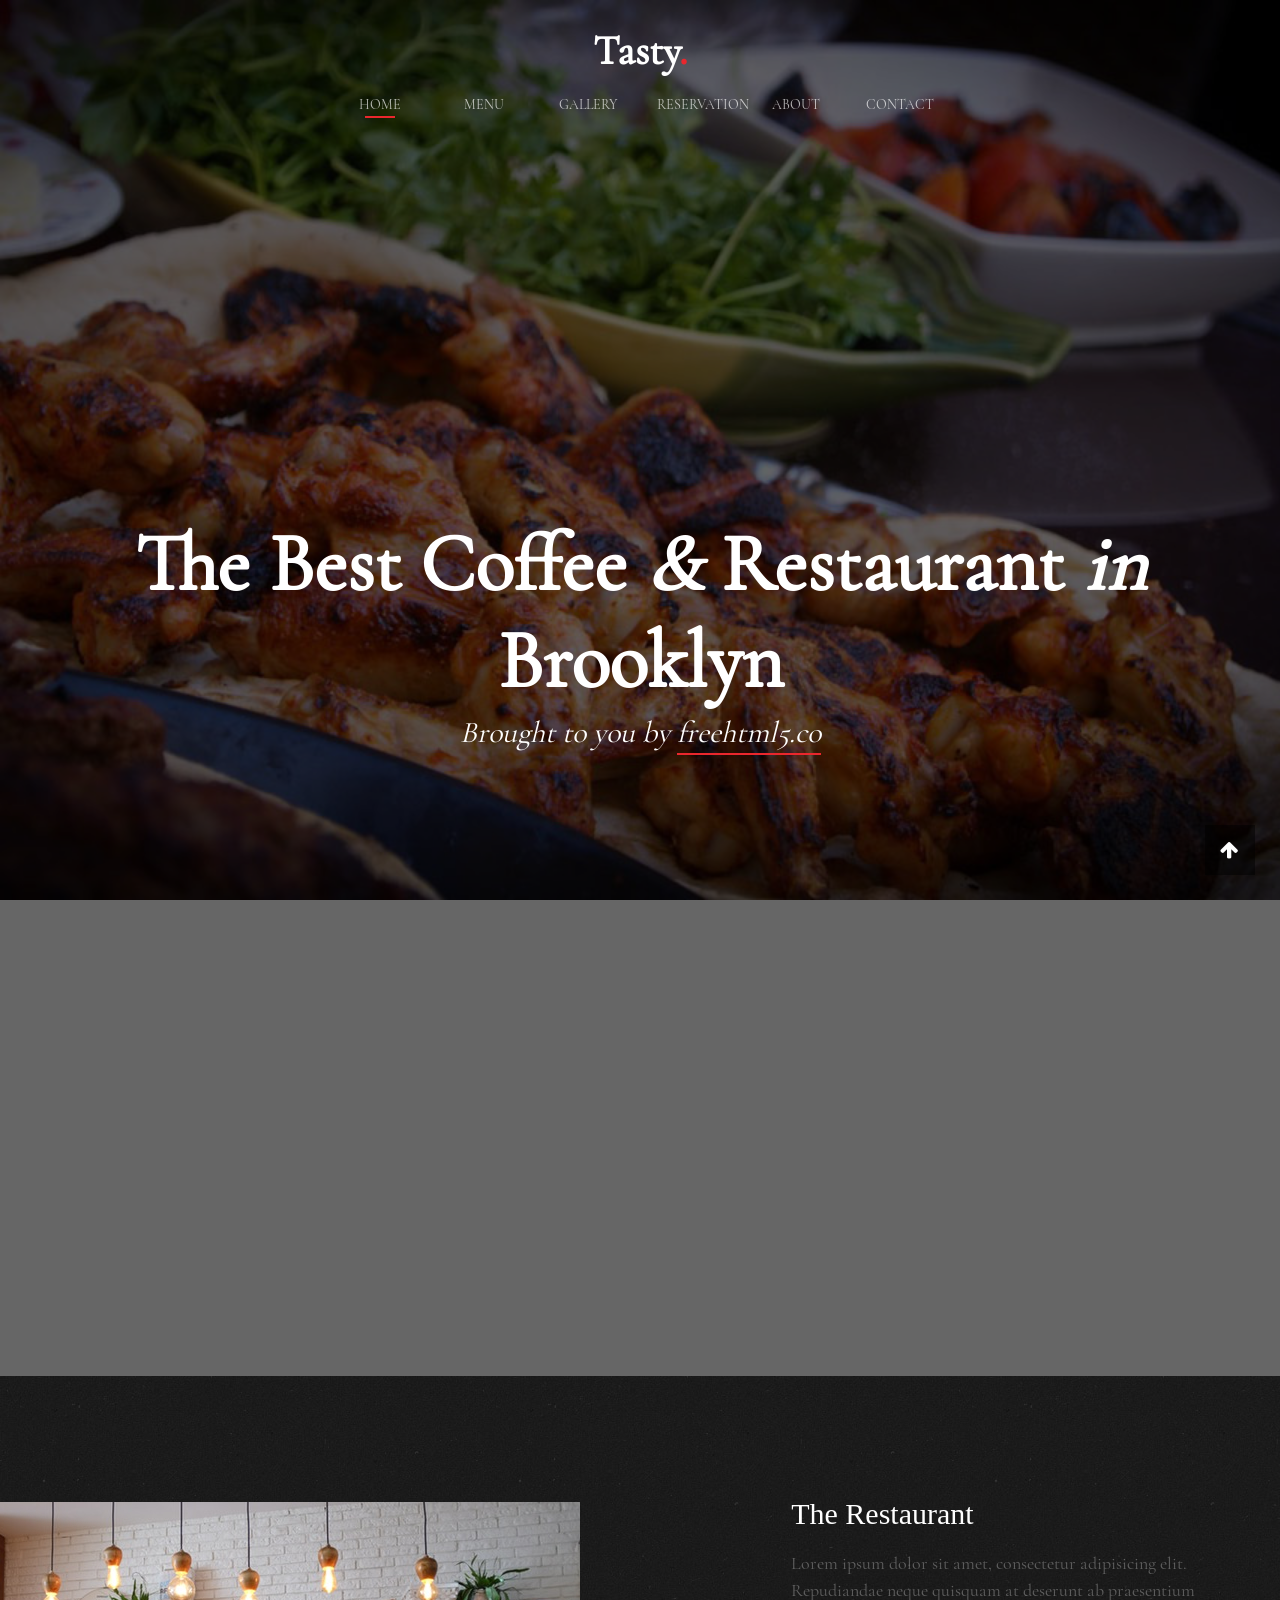
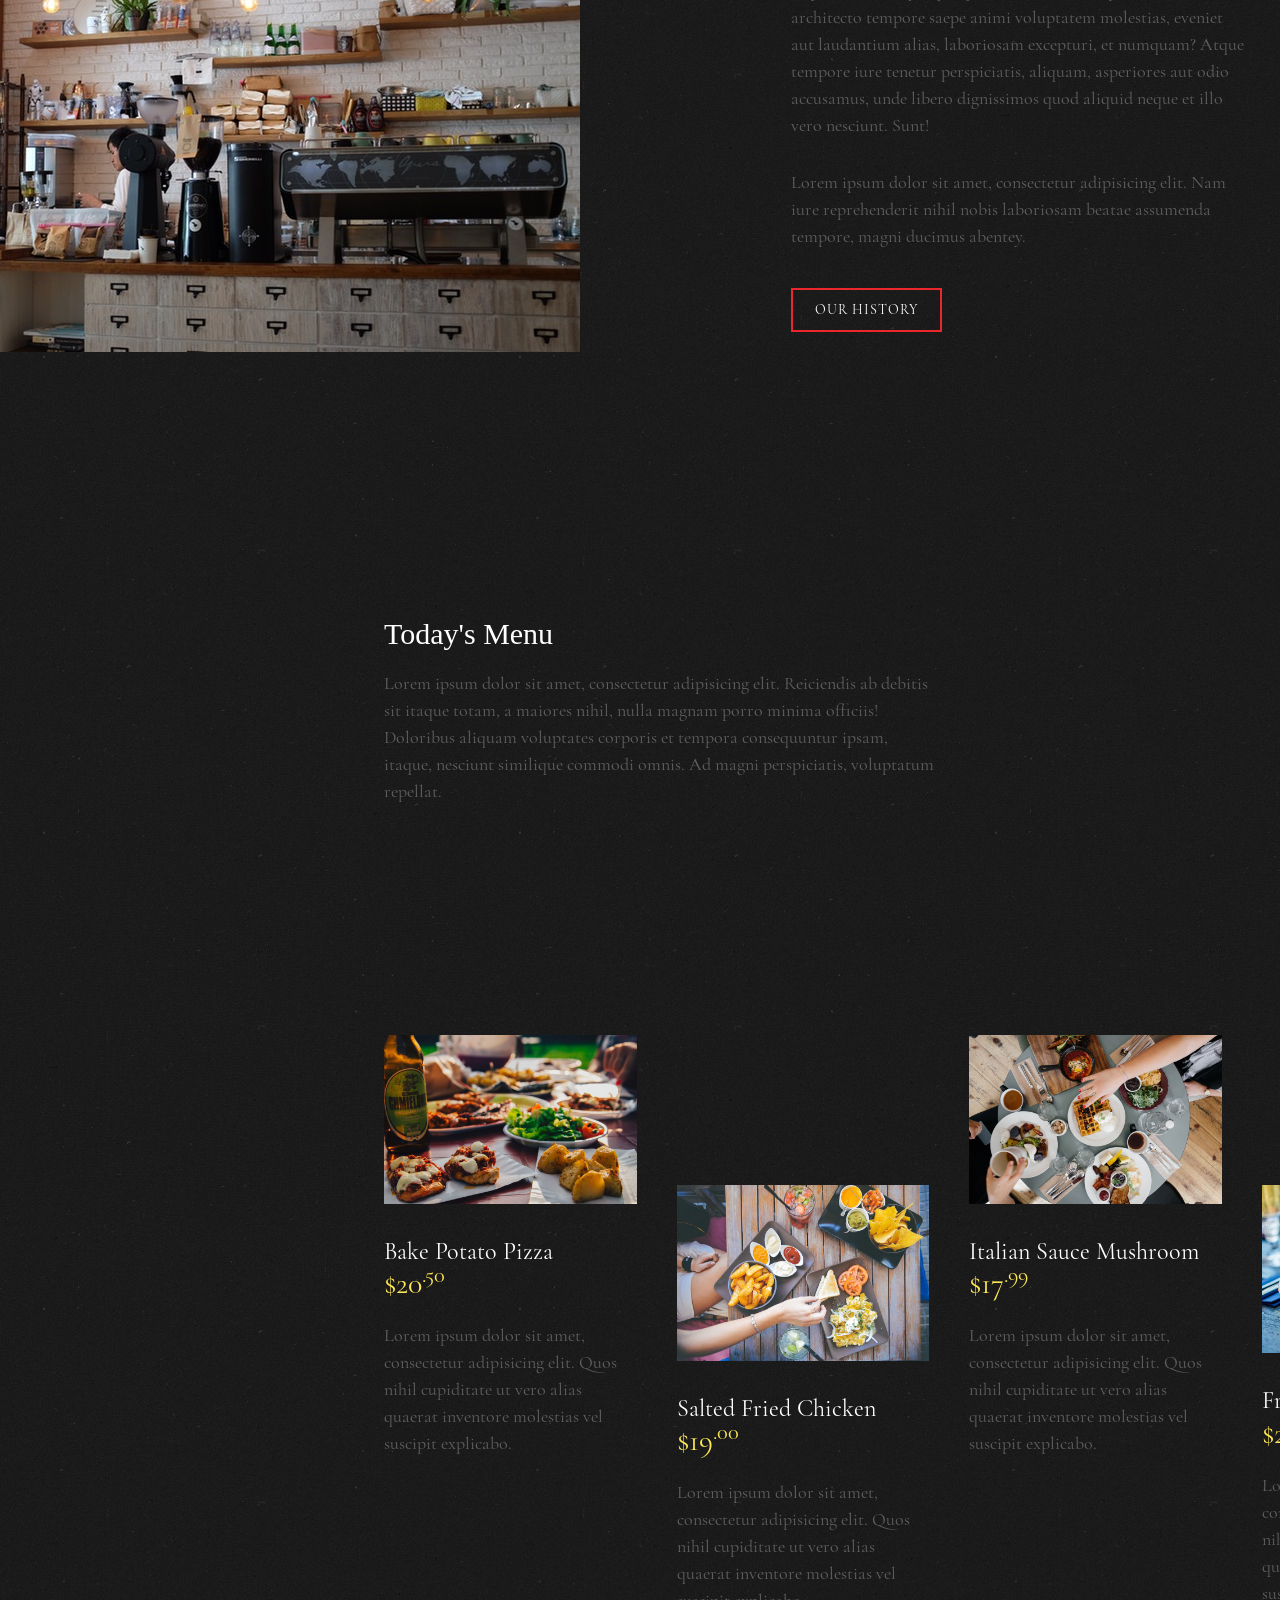
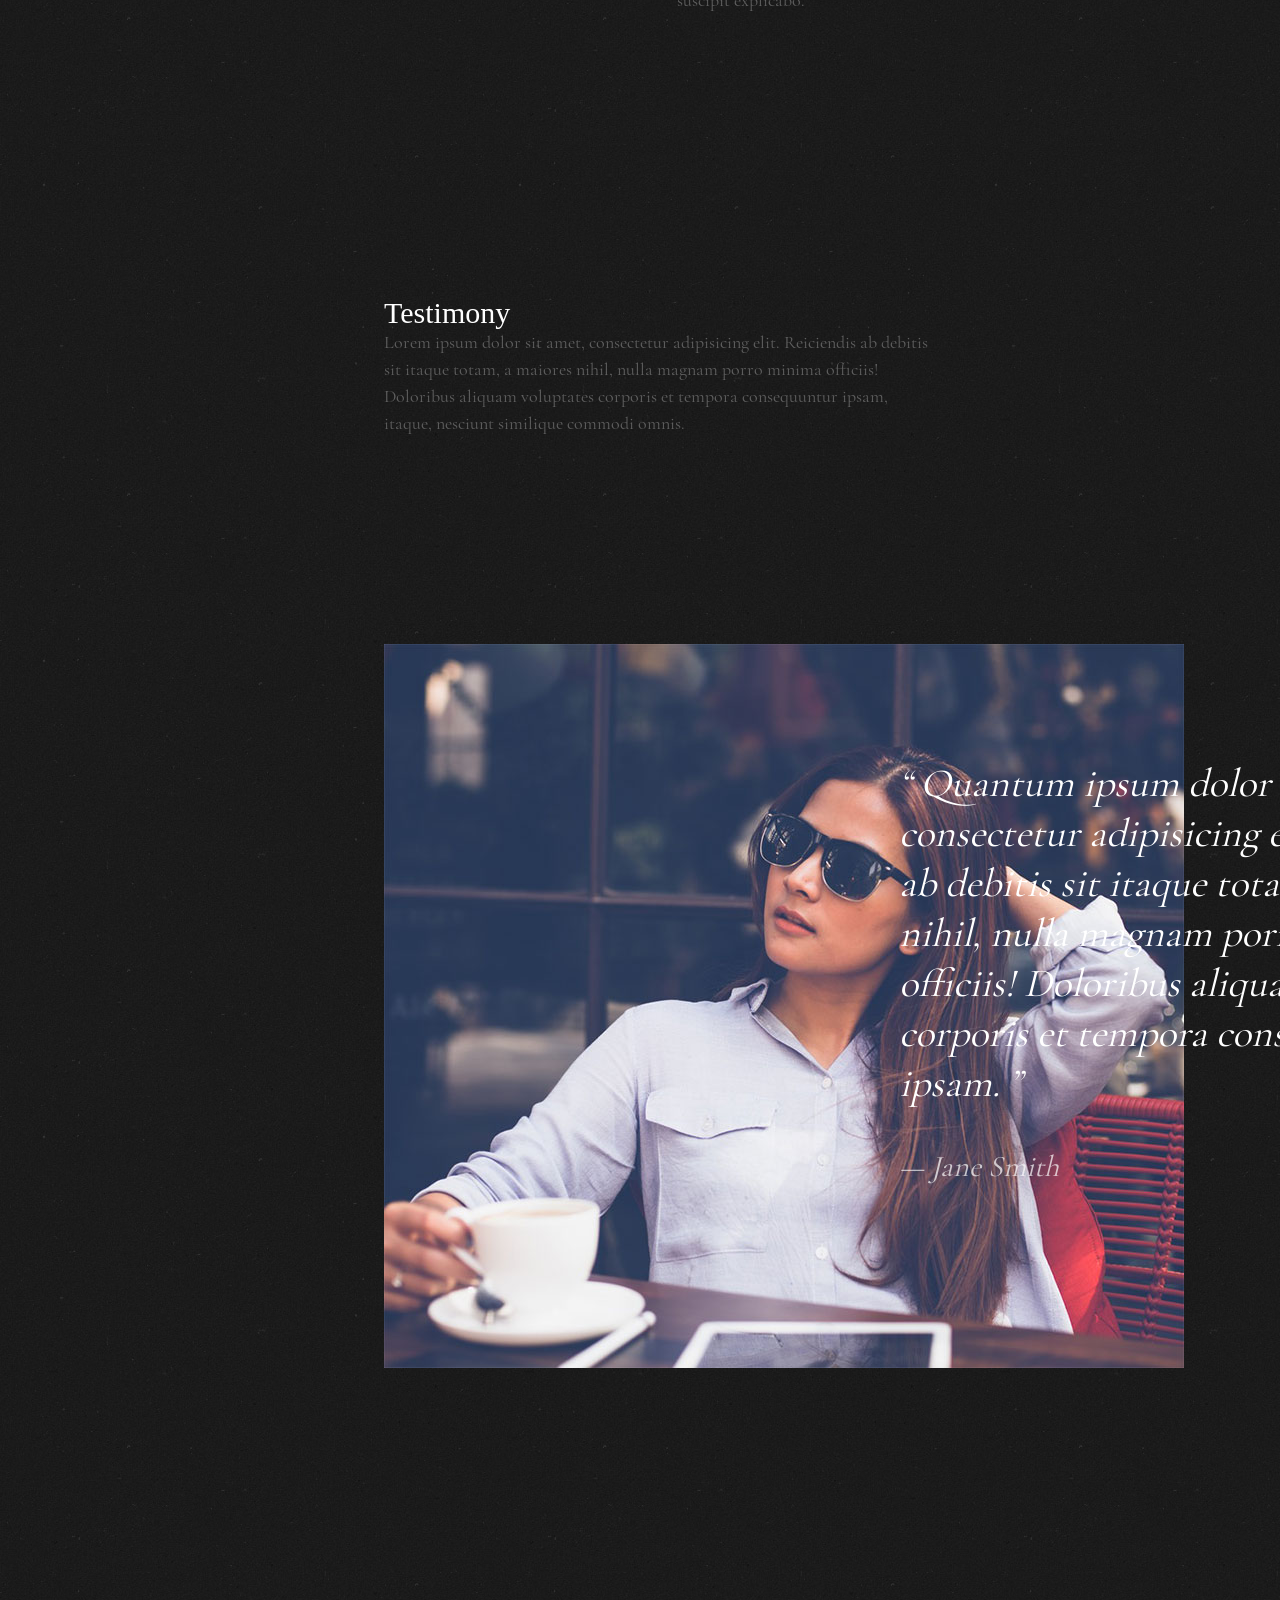
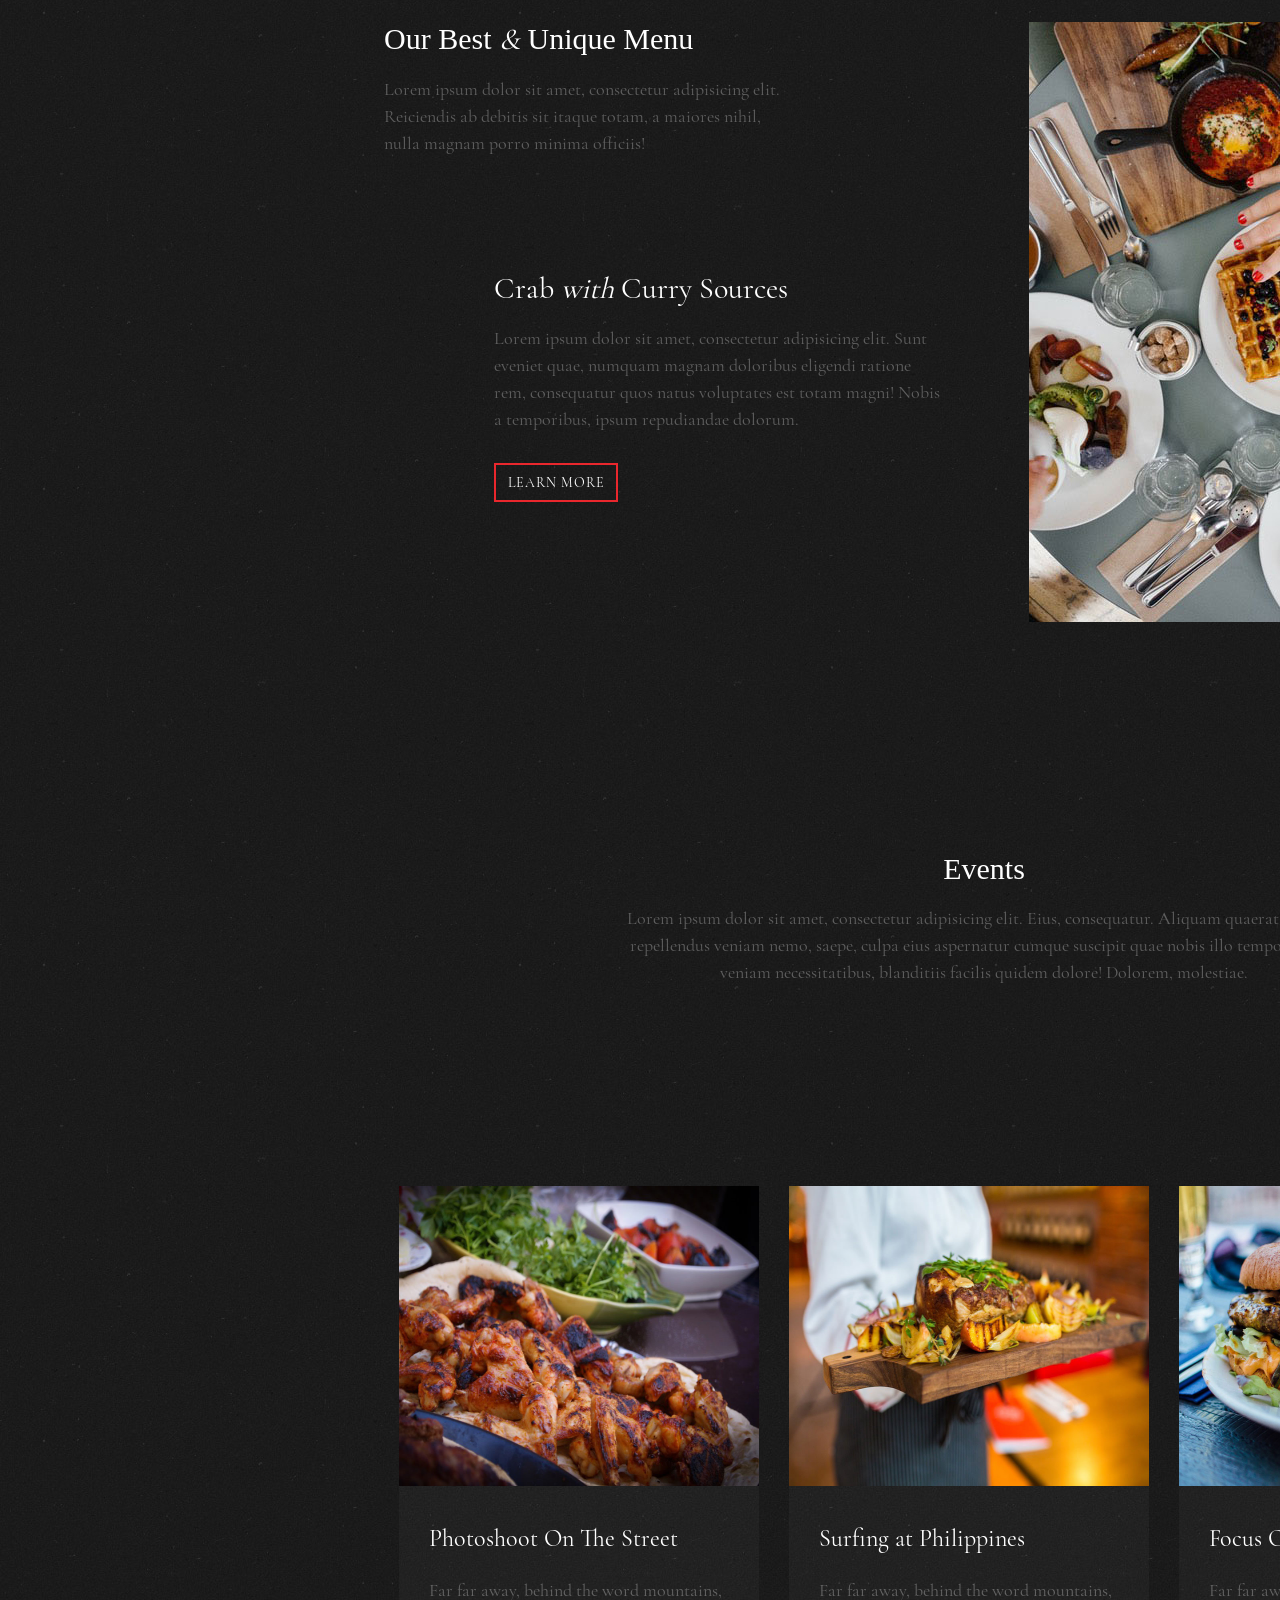
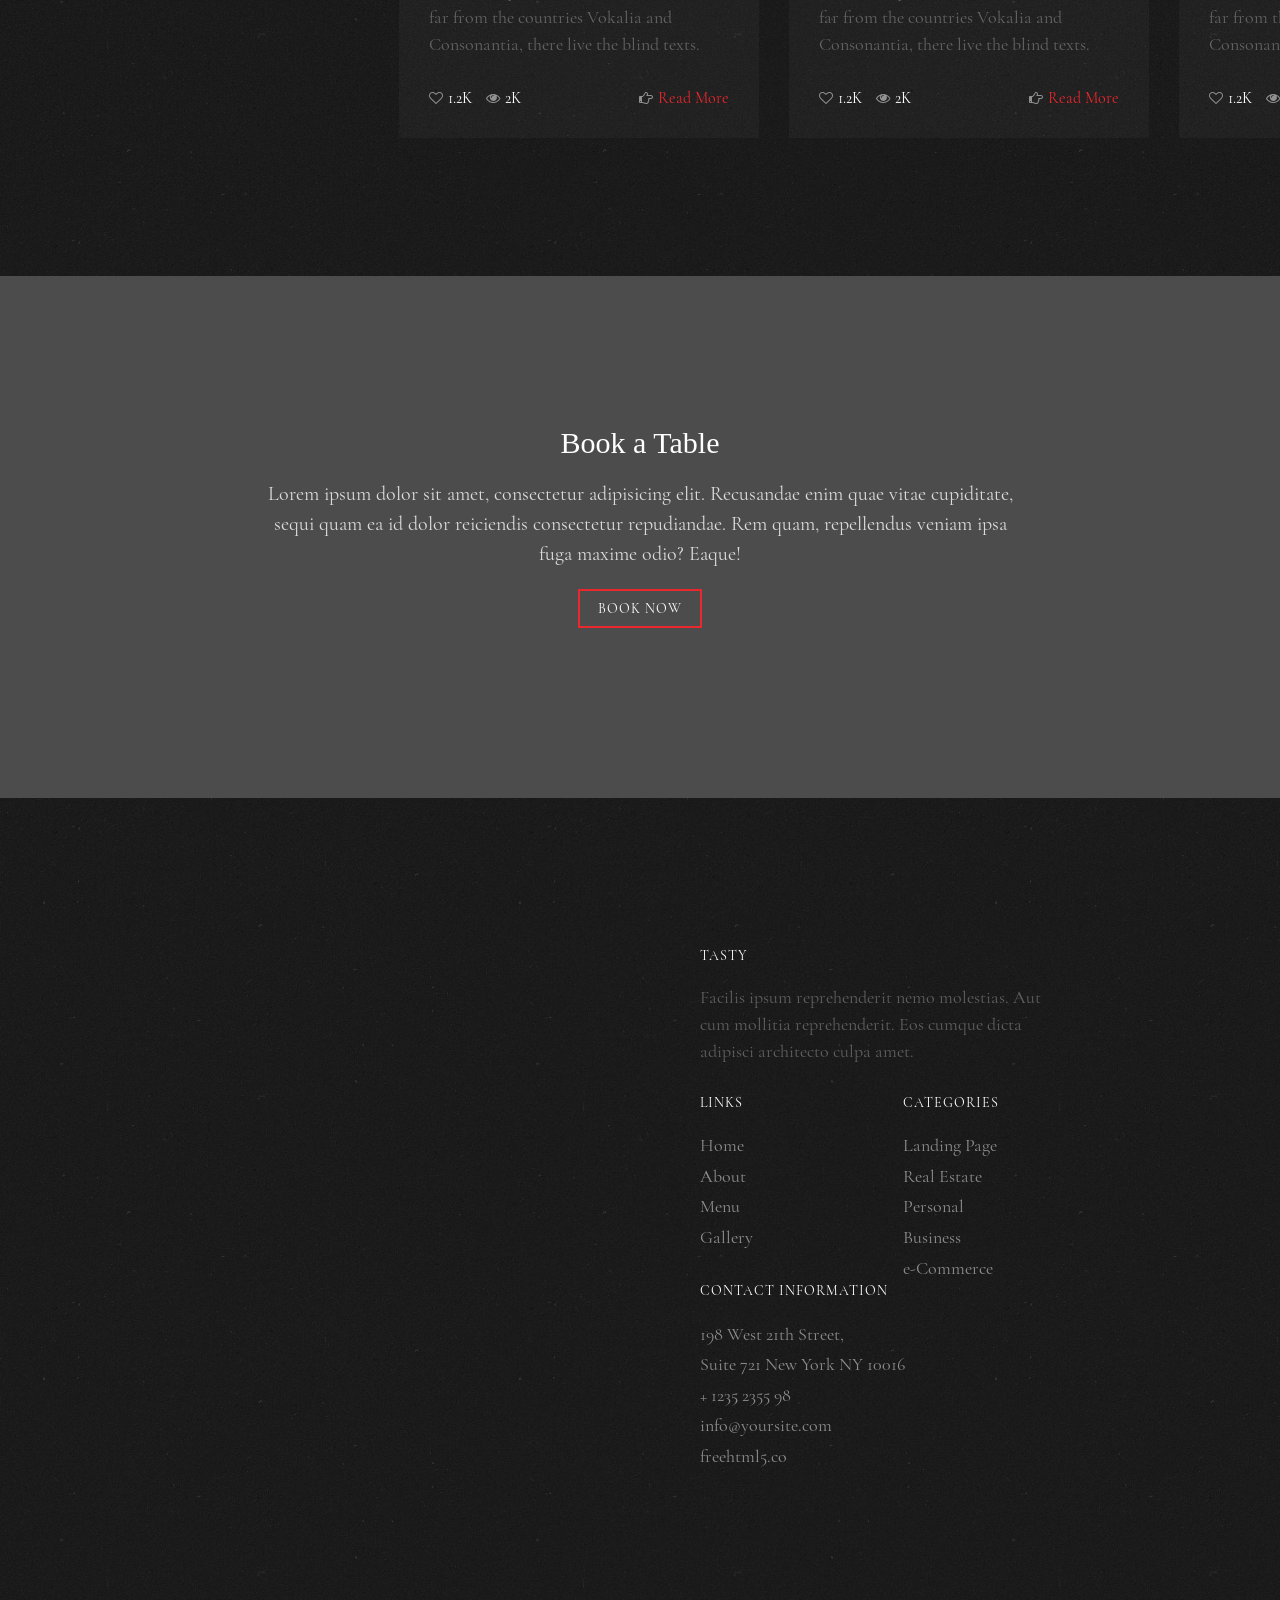
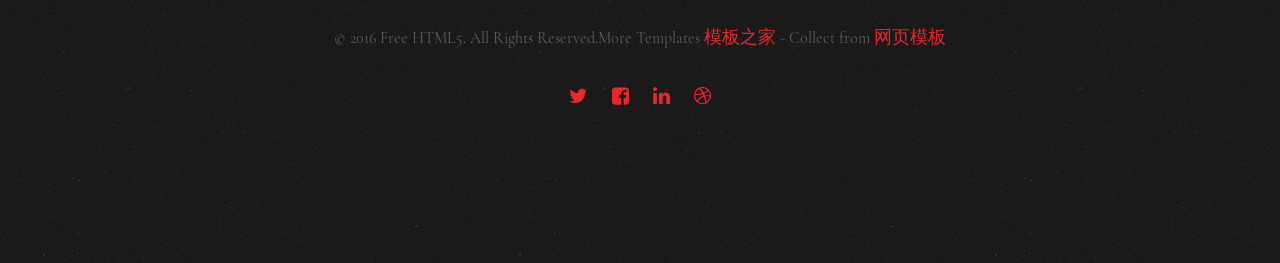
<file: 3.coffee-master/index.html>
<!DOCTYPE html>
<html>
<head>
	<meta charset="utf-8">
	<title>Home</title>
	<meta name="keywords" content="Tasty,coffee,restaurant Brooklyn">
	<meta name="description" content="a restaurant called Tasty. in Brooklyn">
	<script src="http://apps.bdimg.com/libs/jquery/2.1.1/jquery.min.js"></script>

	<link rel="stylesheet" type="text/css" href="css/font-awesome.min.css">
	<link rel="stylesheet" type="text/css" href="css/body_background.css">
	<link rel="stylesheet" type="text/css" href="css/header.css">
	<link rel="stylesheet" type="text/css" href="css/commen.css">
	<link rel="stylesheet" type="text/css" href="css/two-part.css">
	<link rel="stylesheet" type="text/css" href="css/xuanxiangkaa.css">
</head>
<body id="bg_body">
	<div class="loader"></div>
	<!--背景-->
	<div class="bg_body">
		<div class="back">
 			
            <div class="items">
                <div class="item item1" style="background-image: url(images/3.jpg); display: block;"></div>
                <div class="item item2" style="background-image: url(images/2.jpg); display: block;"></div>
                <div class="item item3" style="background-image: url(images/1.jpg); display: block;"></div>
            </div>
      </div>
	</div>
<!--背景结束-->

	<div id="page">
		<div class="header-all">
			<nav class="header-nav">
				<div class="container">
					<div class="row">
						<div class="header-logo"><a href="index.html">Tasty<span>.</span></a></div>
						<div class="header-menu">
							<ul id="header-menu">
								<li class="active"><a href="index.html">Home</a></li>
								<li><a href="menu.html">Menu</a></li>
								<!--二级菜单-->
								<li class="second-twomenu">
									<a href="gallery.html">Gallery</a>
									<ul class="twomenu">
										<li><a href="#">Events</a></li>
										<li><a href="#">Food</a></li>
										<li><a href="#">Coffees</a></li>
									</ul>
								</li>
								<li><a href="reservation.html">Reservation</a></li>
								<li><a href="about.html">About</a></li>
								<li><a href="contact">Contact</a></li>
							</ul>
						</div>
					</div>
				</div>
			</nav>

			<header class="header-zi">
				<div class="container">
					<div class="row">
						<div class="zizi">
							<h1>The Best Coffee <em>&amp;</em> Restaurant <em>in</em> <br>Brooklyn</h1>
							<h2>Brought to you by <a href="#" target="_blank">freehtml5.co</a></h2>
						</div>
					</div>
				</div>
			</header>
		</div>

		<!--黑色背景部分-->
		<div class="black-back">
			<div class="two-part1">
				<div class="container">
					<div class="row">
						<div class="two-part-introduce1">
							<div class="left-pic">
								<img src="images/hero_1.jpeg" alt="Free Restaurant Bootstrap Website Template by FreeHTML5.co">
							</div>
							<div class="wenzi-1">
								<h2>The Restaurant</h2>
								<p>Lorem ipsum dolor sit amet, consectetur adipisicing elit. Repudiandae neque quisquam at deserunt ab praesentium architecto tempore saepe animi voluptatem molestias, eveniet aut laudantium alias, laboriosam excepturi, et numquam? Atque tempore iure tenetur perspiciatis, aliquam, asperiores aut odio accusamus, unde libero dignissimos quod aliquid neque et illo vero nesciunt. Sunt!</p>
								<p>Lorem ipsum dolor sit amet, consectetur adipisicing elit. Nam iure reprehenderit nihil nobis laboriosam beatae assumenda tempore, magni ducimus abentey.</p>
								<p><a href="#">Our History</a></p>
							</div>
						</div>
					</div>
				</div>
			</div>

			<!---->
			<div class="upup">
				<div class="two-part2">
					<div class="container">
						<div class="row">
							<div class="two-part2-introduce2">
								<h2>Today's Menu</h2>
								<div class="row">
									<div class="two-part2-zi">
										<p>Lorem ipsum dolor sit amet, consectetur adipisicing elit. Reiciendis ab debitis sit itaque totam, a maiores nihil, nulla magnam porro minima officiis! Doloribus aliquam voluptates corporis et tempora consequuntur ipsam, itaque, nesciunt similique commodi omnis. Ad magni perspiciatis, voluptatum repellat.</p>
									</div>
								</div>
							</div>
						</div>
					</div>
				</div>

				<!--瀑布流开始-->
				<div class="food-introduce">
					<div class="food-1">
						<img src="images/gallery_9.jpeg" class="img-responsive" alt="Free Restaurant Bootstrap Website Template by FreeHTML5.co">
						<h3>Bake Potato Pizza</h3>
						<span class="fh5co-price">$20<sup>.50</sup></span>
						<p>Lorem ipsum dolor sit amet, consectetur adipisicing elit. Quos nihil cupiditate ut vero alias quaerat inventore molestias vel suscipit explicabo.</p>
					</div>

					<div class="food-2">
						<img src="images/gallery_8.jpeg" class="img-responsive" alt="Free Restaurant Bootstrap Website Template by FreeHTML5.co">
						<h3>Salted Fried Chicken</h3>
						<span class="fh5co-price">$19<sup>.00</sup></span>
						<p>Lorem ipsum dolor sit amet, consectetur adipisicing elit. Quos nihil cupiditate ut vero alias quaerat inventore molestias vel suscipit explicabo.</p>
					</div>

					<div class="food-3">
						<img src="images/gallery_7.jpeg" class="img-responsive" alt="Free Restaurant Bootstrap Website Template by FreeHTML5.co">
						<h3>Italian Sauce Mushroom</h3>
						<span class="fh5co-price">$17<sup>.99</sup></span>
						<p>Lorem ipsum dolor sit amet, consectetur adipisicing elit. Quos nihil cupiditate ut vero alias quaerat inventore molestias vel suscipit explicabo.</p>
					</div>

					<div class="food-4">
						<img src="images/gallery_6.jpeg" class="img-responsive" alt="Free Restaurant Bootstrap Website Template by FreeHTML5.co">
						<h3>Fried Potato w/ Garlic</h3>
						<span class="fh5co-price">$22<sup>.50</sup></span>
						<p>Lorem ipsum dolor sit amet, consectetur adipisicing elit. Quos nihil cupiditate ut vero alias quaerat inventore molestias vel suscipit explicabo.</p>
					</div>
				</div>
				<!--瀑布流结束-->

				<!--Testimony-->
				<div class="two-part3-testimony">
					<div class="container">
						<div class="row">
							<div class="two-part3-testimony">
								<h2>Testimony</h2>
								<div class="row">
									<div class="Testimony-p">
										<p>Lorem ipsum dolor sit amet, consectetur adipisicing elit. Reiciendis ab debitis sit itaque totam, a maiores nihil, nulla magnam porro minima officiis! Doloribus aliquam voluptates corporis et tempora consequuntur ipsam, itaque, nesciunt similique commodi omnis.</p>
									</div>
								</div>
							</div>
						</div>
					</div>
				</div>
				<!--testimony结束-->

				<!--图+文字-->
				<div class="picture-zi">
					<div class="picture-pic">
						<img src="images/person_1.jpg" alt="">
					</div>
					<div class="picture-zizi">
						<div class="movel">
							<p> &ldquo; Quantum ipsum dolor sit amet, consectetur adipisicing elit. Reiciendis ab debitis sit itaque totam, a maiores nihil, nulla magnam porro minima officiis! Doloribus aliquam voluptates corporis et tempora consequuntur ipsam. &rdquo;</p>
							<p class="author"><cite>&mdash; Jane Smith</cite></p>
					</div>
					<!--<blockquote> 与 </blockquote> 之间的所有文本都会从常规文本中分离出来，经常会在左、右两边进行缩进（增加外边距），而且有时会使用斜体。也就是说，块引用拥有它们自己的空间。-->
					</div>
				</div>
				<!--图+文字 结束-->

				<!--三页滑动js-->
				<div class="slider">
					<div class="gudingzi">
						<h2>Our Best <em>&amp;</em> Unique Menu</h2>
						<p>Lorem ipsum dolor sit amet, consectetur adipisicing elit. Reiciendis ab debitis sit itaque totam, a maiores nihil, nulla magnam porro minima officiis!</p>
					</div>
					<div id="tab-list">
						<ul id="ul1">
							<li class="active"></li><li></li><li></li>
						</ul>
						<div>
							<ul>
								<li>
									<img src="images/gallery_7.jpg">
								</li>
								
								<li class="one">
									<h2 class="zi-down">Crab <em>with</em> Curry Sources</h2>
								
									<p class="style-zi">Lorem ipsum dolor sit amet, consectetur adipisicing elit. Sunt eveniet quae, numquam magnam doloribus eligendi ratione rem, consequatur quos natus voluptates est totam magni! Nobis a temporibus, ipsum repudiandae dolorum.</p>
								
									<p><a href="#" class="btn">Learn More</a></p>
								</li>
							</ul>
						</div>

						<div class="hide">
							<ul>
								<li>
									<img src="images/gallery_6.jpg">
								</li>

								<li class="one">
									<h2 class="zi-down">Tuna <em>&amp;</em> Roast Beef</h2>
								
									<p class="style-zi">Quantum ipsum dolor sit amet, consectetur adipisicing elit. Reiciendis ab debitis sit itaque totam, a maiores nihil, nulla magnam porro minima officiis! Doloribus aliquam voluptates corporis et tempora consequuntur ipsam.</p>
								
									<p><a href="#" class="btn">Learn More</a></p>
								</li>
							</ul>
						</div>

						<div class="hide">
							<ul>
								<li>
									<img src="images/gallery_5.jpg">
								</li>

								<li class="one">
									<h2 class="zi-down">Egg <em>with</em> Mushroom</h2>
								
									<p class="style-zi">Ink is a free html5 bootstrap and a multi-purpose template perfect for any type of websites. A combination of a minimal and modern design template. The features are big slider on homepage, smooth animation, product listing and many more</p>
								
									<p><a href="#" class="btn">Learn More</a></p>
								</li>
							</ul>
						</div>


					</div>
				</div>
				<!--slider滑动结束-->

				<!--events块-->
				<div class="events-all">
					<div class="events">
						<h2>Events</h2>
						<p>Lorem ipsum dolor sit amet, consectetur adipisicing elit. Eius, consequatur. Aliquam quaerat pariatur repellendus veniam nemo, saepe, culpa eius aspernatur cumque suscipit quae nobis illo tempora. Eum veniam necessitatibus, blanditiis facilis quidem dolore! Dolorem, molestiae.</p>
					</div>
				</div>

				<!--三个介绍块-->
				<div class="kuai-three">
					<div class="kuai-1 fei">
						<img src="images/gallery_1.jpeg">
						<div class="text">
							<div class="biankuang">
								<h3><a href="#">Photoshoot On The Street</a></h3>
								<p>Far far away, behind the word mountains, far from the countries Vokalia and Consonantia, there live the blind texts.</p>
								<ul class="stuff-icon">
									<li><a href="#"><i class="fa fa-heart-o" aria-hidden="true"></i></a>1.2K</li>
									<li><i class="fa fa-eye" aria-hidden="true"></i>2K</li>
									<li><a href="#"><i class="fa fa-hand-o-right" aria-hidden="true"></i>Read More</a></li>
								</ul>
							</div>
						</div>
					</div>
					<div class="kuai-2 fei">
						<img src="images/gallery_2.jpeg">
						<div class="text">
							<div class="biankuang">
								<h3><a href="#">Surfing at Philippines</a></h3>
								<p>Far far away, behind the word mountains, far from the countries Vokalia and Consonantia, there live the blind texts.</p>
								<ul class="stuff-icon">
									<li><a href="#"><i class="fa fa-heart-o" aria-hidden="true"></i></a>1.2K</li>
									<li><i class="fa fa-eye" aria-hidden="true"></i>2K</li>
									<li><a href="#"><i class="fa fa-hand-o-right" aria-hidden="true"></i>Read More</a></li>
								</ul>
							</div>
						</div>
					</div>
					<div class="kuai-3 fei">
						<img src="images/gallery_3.jpeg">
						<div class="text">
							<div class="biankuang">
								<h3><a href="#">Focus On Uderwater</a></h3>
								<p>Far far away, behind the word mountains, far from the countries Vokalia and Consonantia, there live the blind texts.</p>
								<ul class="stuff-icon">
									<li><a href="#"><i class="fa fa-heart-o" aria-hidden="true"></i></a>1.2K</li>
									<li><i class="fa fa-eye" aria-hidden="true"></i>2K</li>
									<li><a href="#"><i class="fa fa-hand-o-right" aria-hidden="true"></i>Read More</a></li>
								</ul>
							</div>
						</div>
					</div>
				</div>

			</div>
		</div>



		<!--透明背景部分-->
				<div class="part-touming">
					<div class="touming">
						<h2>Book a Table</h2>
						<p>Lorem ipsum dolor sit amet, consectetur adipisicing elit. Recusandae enim quae vitae cupiditate, sequi quam ea id dolor reiciendis consectetur repudiandae. Rem quam, repellendus veniam ipsa fuga maxime odio? Eaque!</p>
						<p><a href="reservation.html" class="btn btn-primary btn-outline">Book Now</a></p>
					</div>
				</div>

				<!--尾部-->
				<div class="footer">
					<div class="footer-list">
						<div class="list1">
							<h4>Tasty</h4>
							<p>Facilis ipsum reprehenderit nemo molestias. Aut cum mollitia reprehenderit. Eos cumque dicta adipisci architecto culpa amet.</p>
						</div>

						<div class="list2">
							<h4>Links</h4>
							<ul class="footer-links">
								<li><a href="#">Home</a></li>
								<li><a href="#">About</a></li>
								<li><a href="#">Menu</a></li>
								<li><a href="#">Gallery</a></li>
							</ul>
						</div>

						<div class="list3">
							<h4>Categories</h4>
							<ul class="footer-links">
								<li><a href="#">Landing Page</a></li>
								<li><a href="#">Real Estate</a></li>
								<li><a href="#">Personal</a></li>
								<li><a href="#">Business</a></li>
								<li><a href="#">e-Commerce</a></li>
							</ul>
						</div>

						<div class="list4">
							<h4>Contact Information</h4>
							<ul class="footer-links">
								<li>198 West 21th Street, <br> Suite 721 New York NY 10016</li>
								<li><a href="tel://1234567920">+ 1235 2355 98</a></li>
								<li><a href="mailto:info@yoursite.com">info@yoursite.com</a></li>
								<li><a href="http://#">freehtml5.co</a></li>
							</ul>
						</div>

					</div>

					<div class="copyright">
						<div class="copy-center">
							<p>
								&copy; 2016 Free HTML5. All Rights Reserved.More Templates <a href="http://www.cssmoban.com/" target="_blank" title="模板之家">模板之家</a> - Collect from <a href="http://www.cssmoban.com/" title="网页模板" target="_blank">网页模板</a>
							</p>
							<p>
								<ul class="icons">
									<li><a href="#"><i class="fa fa-twitter" aria-hidden="true"></i></a></li>
									<li><a href="#"><i class="fa fa-facebook-square" aria-hidden="true"></i></a></li>
									<li><a href="#"><i class="fa fa-linkedin" aria-hidden="true"></i></a></li>
									<li><a href="#"><i class="fa fa-dribbble" aria-hidden="true"></i></a></li>
								</ul>
							</p>
						</div>
					</div>

				</div>

				<div id="topAnchor"><a href="#page"><i class="fa fa-arrow-up" aria-hidden="true"></i></a>


	</div>



<script src="scripts/xuanxiangka.js"></script>
<script src="scripts/body_background.js"></script>
</body>
</html>
</file>
<file: 3.coffee-master/css/body_background.css>
#bg_body {
    overflow-x: hidden;
}

.bg_body {
    font: 12px/1.5 "Microsoft YaHei", tahoma, arial, Hiragino Sans GB, \5b8b\4f53;
    overflow: hidden;
    height: 100%;
    width: 100%;
    position: fixed;
	z-index: -100;
}
  /*slide*/
.front, .items, .item {
    position: absolute;
    left: 0;
    top: 0;
    width: 100%;
    height: 100%;
    overflow: hidden;
}

.back {
    width: 100%;
    overflow: hidden;
}

.items {
}

.item {
    background: #fff none no-repeat;
    -webkit-background-size: cover;
    -moz-background-size: cover;
    -o-background-size: cover;
    -ms-background-size: cover;
    background-size: cover;
    display: none;
}
</file>
<file: 3.coffee-master/css/header.css>
.header-nav {
	background:transparent;
}
.header-logo {
	text-align: center;
	padding-top: 15px;
}
.header-logo a {
	font-size: 42px;
	font-weight: 700;
	line-height: 1.7;
	color: #fff!important;
	font-family: "Cormorant Garamond", Georgia, serif;
}
.header-logo a span {
	font-weight: 700;
	font-size: 42px;
	color: #ea272d;
}

.header-menu {
	height: 80px;
	width: 100%;
	text-align: center;
	text-transform: uppercase;
}

.active a{
	position: relative;
}
.active a:after {
	position: absolute;
	bottom: 25px;
	left: 0;
	right: 0;
	content: '';
	width: 30px;
	height: 2px;
	background: #ea272d;
	margin: 0 auto;
}
.header-menu ul li{
	display: inline-block;
}
.header-menu ul li a {
	color: rgba(255, 255, 255, 0.7);
	display: inline-block;
	width: 70px;
	height: 30px;
	font-size: 14px;
	padding: 10px 15px 17px 15px;
}
/*二级菜单*/
.header-menu ul li ul {
	width: 100px;
	display: none;
}
.header-menu ul li ul li {
	color: #fff;
}

.header-menu ul li a:hover {
	-webkit-transition: 0.3s;
	-moz-transition: 0.3s;
	-ms-transition: 0.3s;
	-o-transition: 0.3s;
	transition: 0.3s;
}

.header-menu ul li:hover a {
	color: white;
}

.header-menu ul li:hover ul{
	border-radius: 4%;
	background: #ea272d;
	padding: 20px;
	display: block;
	position: absolute;
	top: 8em;
	left: ;
	width: 100px;
	z-index: 100;
}

.header-menu ul li:hover ul li ul{
	display: none;
}

.header-menu ul li:hover ul li a{
	text-align: left;
	display: block;
	color: #fff;
	height: auto;
	line-height: 2em;
	padding: 2px 0;
	width: 100px;
	z-index: 100;
	text-transform: capitalize;
	font-size: 16px;
}

/**/
.header-all {
	overflow: hidden;
	background: rgba(0,0,0,0.6);
}
.header-zi {
	width: 100%;
	height: 1210px;
}
.zizi {
	text-align: center;
	padding-top: 350px;
}
.zizi h1 {
	font-size: 80px;
	font-weight: 700;
	color: #fff;
}
.zizi h1 em {
	font-style: italic;
	font-size: 80px;
	font-weight: 600;
	color: #fff;
}
.zizi h2, .zizi h2 a{
	font-size: 30px;
	line-height: 1.5;
	font-style: italic;
	color: #fff;
	font-weight: 500;
}
.zizi h2 a{
	display: inline-block;
	position: relative;
}
.zizi h2 a:before {
	background: #ea272d;
	content: "";
	position: absolute;
	bottom: 0;
	height: 2px;
	width: 100%;
}
</file>
<file: 3.coffee-master/css/commen.css>
@font-face {
  font-family: 'icomoon';
  src: url("../fonts/icomoon/icomoon.eot?srf3rx");
  src: url("../fonts/icomoon/icomoon.eot?srf3rx#iefix") format("embedded-opentype"), url("../fonts/icomoon/icomoon.ttf?srf3rx") format("truetype"), url("../fonts/icomoon/icomoon.woff?srf3rx") format("woff"), url("../fonts/icomoon/icomoon.svg?srf3rx#icomoon") format("svg");
  font-weight: normal;
  font-style: normal;
}
@font-face {
  font-family: 'Cormorant Garamond';
  src: url("../fonts/CormorantGaramond-Regular.ttf");
}
@font-face {
  font-family: 'FontAwesome';
  src: url("../fonts/fontawesome-webfont.ttf");
}
* {
	font-family: "Cormorant Garamond", Georgia, serif;
	font-weight: 400;
     margin:0;
     padding:0;
     color:#fff;
}
/*
.container {
	width: 1170px;
}
*/
ul{
     list-style-type: none;
}
a{
     text-decoration: none;
}
h2 {
	font-family: "Cormorant Garamond", Georgia, serif;
	font-size: 30px;
	line-height: 1.1;
	color: #fff;
}
#page {
	overflow-x: hidden;
}
/*闪动*/
@keyframes bounceIn{
	0% {

    opacity: 0;
    -webkit-transform: scale(.3);
    -moz-transform: scale(.3);
    -ms-transform: scale(.3);
    -o-transform: scale(.3);
    transform: scale(.3);

	}
	50% {

	    opacity: 1;
	    -webkit-transform: scale(1.05);
	    -moz-transform: scale(1.1);
	    -ms-transform: scale(1.1);
	    -o-transform: scale(1.1);
	    transform: scale(1.1);

	}
	70% {

	    -webkit-transform: scale(.9);
	    -moz-transform: scale(.9);
	    -ms-transform: scale(.9);
	    -o-transform: scale(.9);
	    transform: scale(.9);

	}
	100% {

	    opacity: 1;
	    -webkit-transform: scale(1);
	    -moz-transform: scale(1);
	    -ms-transform: scale(1);
	    -o-transform: scale(1);
	    transform: scale(1);

	}
	}
.zizi h1,.zizi h2 {
	animation: bounceIn 1.2s 1;
	visibility: visible;
}

@keyframes appear {
	0%{
		opacity: 0;
		-webkit-transform: scale(.5);
	    -moz-transform: scale(.5);
	    -ms-transform: scale(.5);
	    -o-transform: scale(.5);
		transform: scale(.5);
	}
	100%{
		opacity: 1;
		-webkit-transform: scale(1);
	    -moz-transform: scale(1);
	    -ms-transform: scale(1);
	    -o-transform: scale(1);
		transform: scale(1);
	}
}
.one {
	-webkit-animation: appear 1s 1;
	-moz-animation: appear 1s 1;
	-ms-animation: appear 1s 1;
	-o-animation: appear 1s 1;
	animation: appear 1s 1;
}
@keyframes change {
	0%{
		opacity: 0.3;
	}
	100%{
		opacity: 1;
	}
}
.show img,.hide img{
	-webkit-animation: change 2s 1;
	-moz-animation: change 2s 1;
	-ms-animation: change 2s 1;
	-o-animation: change 2s 1;
	animation: change 2s 1;
}
</file>
<file: 3.coffee-master/css/two-part.css>
.black-back {
	width: 100%;
	height: 5300px;
	background-image: url(../images/broken_noise.png);
	text-align: center;
}
.two-part-introduce1 {
	padding-top: 126px;
	text-align: center;
	color: #fff;
	position: relative;
    left: 100px;
}
.left-pic {
	position: relative;
	left: -560px;
}
.wenzi-1 {
	position: relative;
	top: -460px;
	text-align: left;
	left: 54%;
}
.wenzi-1 h2 {
	font-size: 30px;
    color: #fff;
    font-family: "Satisfy", cursive;
    margin-bottom: 20px;
}
.wenzi-1 p {
	font-family: "Cormorant Garamond", Georgia, serif;
	color: rgba(255, 255, 255, 0.3);
	font-size: 18px;
	line-height: 1.5;
	width: 457.5px;
	height: 189px;
	text-align: left;
	padding-bottom: 30px;
	font-weight: 400;
}

.wenzi-1 p a{
	display: block;
	text-align: center;
	width: 147px;
	height: 40px;
	border: 2px solid #ea272d;
	font-size: 14px;
	font-weight: 400;
	letter-spacing: 1px;
	line-height: 40px;
	text-transform:uppercase;
	background: transparent;
	position: relative;
	top: -100px;
}
.wenzi-1 p a:hover {
	background: #ea272d;
	-webkit-transition: 0.5s;
	-moz-transition: 0.5s;
	-ms-transition: 0.5s;
    -o-transition: 0.5s;
    transition: 0.5s;
}
.upup {
	margin-top: -450px;
	text-align: left;
	position: absolute;
	left: 30%;
}
.two-part2-introduce2 {
	margin-bottom: 200px;
}
.two-part2-introduce2 h2 {
	color: #fff;
	font-family: "Satisfy", cursive;
	font-weight: 400;
	margin: 0 0 20px 0;
	font-size: 30px;
	margin: 0 0 20px 0;
	line-height: 1.1;
}
.two-part2-zi p {
	color: rgba(255, 255, 255, 0.3);
	font-size: 18px;
	line-height: 1.5;
	margin-bottom: 30px;
	margin: 0 0 10px;
	width: 555px;
    height: 165px;
}


/*瀑布流式展示food-introduce*/
.food-introduce img {
	width: 252.5px;
	margin-bottom: 30px;
}
.food-1,.food-2,.food-3,.food-4 {
	float: left;
	width: 252.5px;
	padding: 0 40px 0 0;
}
.food-introduce h3 {
	font-size: 24px;
	color: #fff;
	line-height: 1.1;
}
.food-introduce span,.food-introduce span sup{
	font-size: 20px;
	color: #fee856;
}
.food-introduce span {
	font-size: 30px;
	margin-bottom: 20px;
	display: block;
}
.food-introduce span sup {
	top: -0.5em;
	font-size: 75%;
	line-height: 0;
	position: relative;
	vertical-align: baseline;
}
.food-introduce p {
	color: rgba(255, 255, 255, 0.3);
	font-size: 18px;
	line-height: 1.5;
	margin-bottom: 30px;
}
.food-2,.food-4 {
	margin-top: 150px;
}
.two-part3-testimony {
	clear: both;
	padding: 126px 0 60px 0;
}
.two-part3-testimony h2 {
	color: #fff;
	font-family: "Satisfy", cursive;
	font-weight: 400;
	font-size: 30px;
	line-height: 1.1;
}
.Testimony-p p {
	color: rgba(255, 255, 255, 0.3);
	font-size: 18px;
	line-height: 1.5;
	margin-bottom: 30px;
	width: 555px;
    height: 165px;
}

.picture-zizi p {
	width: 612.5px;
	font-size: 40px;
	line-height: 50px;
	font-style: italic;
	font-weight: 300;
	color: #fff;
	margin-bottom: 30px;
	opacity: 1;
	border: none;
	position: relative;
	top: -615px;
	left: 515px;
}
.movel {
	-webkit-transition: 1s;
	-moz-transition: 1s;
	-ms-transition: 1s;
	-o-transition: 1s;
	transition: 1s;
}
.movel:hover {
	padding-left: 400px;
}

.author cite{
	color: rgba(255, 255, 255, 0.7);
	font-size: 30px;
	line-height: 50px;
	font-style: italic;
	font-weight: 300;
}

/*event块*/
.events-all {
	margin: 0 auto;
	padding-left: 225px;
}
.events {
	margin-top: 350px;
	width: 750px;
	text-align: center;
}
.events h2 {
	font-family: "Satisfy", cursive;
	padding-bottom: 20px;
}
.events p {
	color: rgba(255, 255, 255, 0.3);
    font-size: 18px;
    line-height: 1.5;
}

/*三个块*/
.kuai-three {
	margin: 200px 0;
}
.kuai-three img {
	width: 360px;
	height: 300px;
}
.fei {
	float: left;
	width: 360px;
	margin: 0 15px;
	background: rgba(255, 255, 255, 0.03);
}
.text {}
.biankuang {
	padding: 30px;

}
.text h3 {
	font-size: 24px;
	margin-bottom: 20px;
	line-height: 1.5;
}
.text p {
	color: rgba(255, 255, 255, 0.3);
	font-size: 18px;
	line-height: 1.5;
	padding-bottom: 30px;
}
.stuff-icon i{
	color: rgba(255, 255, 255, 0.5);
	font-size: 14px;
	padding-right: 5px;
}
.stuff-icon li {
	display: inline-block;
	margin-left: 10px;
}
.stuff-icon li:first-child{
	margin-left: 0!important;
}
.stuff-icon li:last-child {
	float: right;
}
.stuff-icon a:last-child {
	color: #ea272d;
}

.stuff-icon i:hover {
	color: #ea272d;
	-webkit-transition: 0.2s;
	-moz-transition: 0.2s;
	-ms-transition: 0.2s;
	-o-transition: 0.2s;
	transition: 0.2s;
}
/*背景透明部分*/
.part-touming {
	background: rgba(0, 0, 0, 0.7);
	width: 100%;
	margin: 0 auto;
}
.touming {
	margin: 0 auto;
	clear: both;
	text-align: center;
	width: 750px;
	padding-left: 225px;
	padding: 150px 0;
}
.touming h2 {
	font-family: "Satisfy", cursive;
	color: #fff;
	margin-bottom: 20px !important;
}
.touming p {
	color: rgba(255, 255, 255, 0.8);
	font-size: 20px;
	line-height: 1.5;
	margin-bottom: 20px;
}
.touming a {
	margin: 0 auto;
	-webkit-border-radius: 0px;
	-moz-border-radius: 0px;
	-ms-border-radius: 0px;
	-o-border-radius: 0px;
	border-radius: 0px;
	background: transparent;
	color: #fff;
	text-transform: uppercase;
	font-size: 14px !important;
	letter-spacing: 1px;
	border: 2px solid #ea272d;
	-webkit-transition: 0.3s;
	-moz-transition: 0.3s;
	-ms-transition: 0.3s;
	-o-transition: 0.3s;
	transition: 0.3s;
}
.touming a:hover {
	background: #ea272d;
	-webkit-transition: 0.3s;
	-moz-transition: 0.3s;
	-ms-transition: 0.3s;
	-o-transition: 0.3s;
	transition: 0.3s;
}

/*footer*/
.footer {
	padding: 150px 0;
	margin: 0 auto;
	width: 100%;
	height: auto;
	background-image: url(../images/broken_noise.png);
}
.footer-list {
	margin: 0 auto;
	padding-left: 700px;
}
.list1,.list2,.list3,.list4 {
	float: left;
	padding-right: 150px;
}
.list1 h4,.list2 h4,.list3 h4,.list4 h4 {
	color: #fff;
    text-transform: uppercase;
    margin-bottom: 20px;
    font-size: 14px;
    letter-spacing: 1px;
    font-weight: 400;
    line-height: 1.1;
}
.list1 {
	width: 350px;
}
.list1 p {
	color: rgba(255, 255, 255, 0.3);
    font-size: 18px;
    line-height: 1.5;
    margin-bottom: 30px;
}
.footer li,.footer a{
	color: rgba(255, 255, 255, 0.5);
	font-weight: 400;
    font-size: 18px;
    line-height: 1.7;
}
.footer a:hover {
	text-decoration: underline;
	color: #ea272d;
}
.copyright {
	padding-top: 150px;
	clear: both;
}
.copy-center {
	text-align: center;
}
.copyright a {
	color: #ea272d!important;
}
.copyright p {
	color: rgba(255, 255, 255, 0.3);
}
.icons li {
	display: inline-block;
	padding: 30px 10px 0 10px;
}
.icons i{
	font-size: 20px;
	color: #ea272d;
}
/*置顶按钮*/
#topAnchor {
	position:fixed;
	right:25px;
	bottom:25px;
	width: 50px;
	height: 50px;
	background: rgba(0, 0, 0, 0.5);
}
#topAnchor a {
	display: block;
	width: 50px;
	height: 50px;
}
#topAnchor i {
	font-size: 20px;
	padding: 15px;
	color: #fff;
}
#topAnchor i:hover {
	color: #ea272d;
	-webkit-transition: 0.3s;
	-moz-transition: 0.3s;
	-ms-transition: 0.3s;
	-o-transition: 0.3s;
	transition: 0.3s;
}
</file>
<file: 3.coffee-master/css/xuanxiangkaa.css>
#tab-list {
	width: 1200px;
	height: auto;
	margin-top: -250px;
}
#ul1 {
	height: 35px;
	text-align: right;
}
#tab-list li img {
	width: 555px;
	float: right;
}
.one{
	padding-left: 110px;
}
#ul1 li {
	display: inline-block;
    margin-right: 10px;
    width: 8px!important;
    height: 8px!important;
    border-radius: 50%!important;
    border: 2px solid #ea272d;
    background: #ea272d;
}
#ul1 li:hover {
	cursor: pointer;
	border: 2px solid #fff;
	background-color: transparent;
}
#ul1 li.active {
	border: 2px solid #fff;
	background-color: transparent;
}
#tab-list div {}
#tab-liat div li {}
.show{
	display: block;
}
.hide{
	display: none;
}

/*固定字*/
.gudingzi {
	float: left;
	margin-top: 35px;
}
.gudingzi h2 {
	font-family: "Satisfy", cursive;
	color: #fff;
	font-size: 30px;
	line-height: 1.1;
	margin-bottom: 20px;
}
.gudingzi p {
	color: rgba(255, 255, 255, 0.3);
	font-size: 18px;
	line-height: 1.5;
	margin-bottom: 30px;
	width: 410px;
	float: left;
}
.slider {
	margin-top: -160px;
}
.zi-down {
	padding-top: 250px;
}
.style-zi {
	color: rgba(255, 255, 255, 0.3);
	font-size: 18px;
	line-height: 1.5;
	width: 450px;
	margin-top: 20px;
}
.btn {
	color: #fff;
	display: block;
	width: 120px;
	height: 35px;
	font-size: 14px;
	line-height: 35px;
	border: 2px solid #ea272d;
	text-align: center;
	text-transform: uppercase;
	letter-spacing: 1px;
	margin-top: 30px;
}
.btn:hover {
	background: #ea272d;
	-webkit-transition: 0.3s;
	-moz-transition: 0.3s;
	-ms-transition: 0.3s;
	-o-transition: 0.3s;
	transition: 0.3s;
}
</file>
